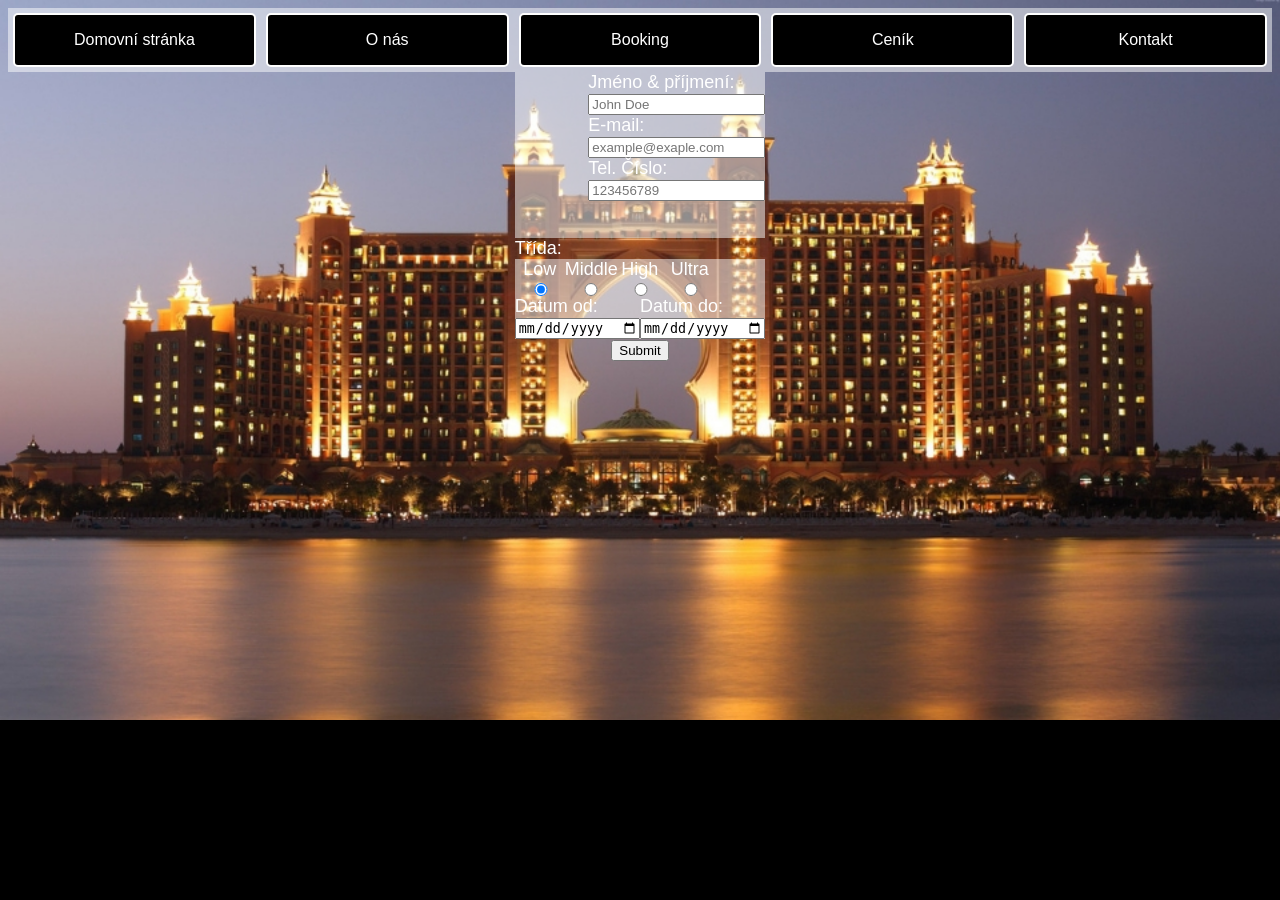
<file: indexbooking.html>
<!DOCTYPE html>
<html lang="en">

<head>
    <meta charset="UTF-8">
    <meta name="viewport" content="width=device-width, initial-scale=1.0">
    <title>závěrečka</title>
    <link rel="stylesheet" href="style.css">
</head>

<body>
    <div class="lišta">
        <div><a href="./index.html">Domovní stránka</a></div>
        <div><a href="./indexaboutus.html">O nás</a></div>
        <div><a href="">Booking</a></div>
        <div><a href="./indexpayment.html">Ceník</a></div>
        <div><a href="./indexkontakt.html">Kontakt</a></div>
    </div>
    <form class="formular" action="https://formspree.io/f/xojzyryq" method="post">

        <div class="textbox">
            <br>
            <label>Jméno & příjmení: <input type="text" name="jmeno" id="jmeno" required placeholder="John Doe"></label> <br>
            <label>E-mail: <input type="email" name="e-mail" id="e-mail" required placeholder="example@exaple.com"></label><br>
            <label>Tel. Číslo: <input type="number" name="telefon" id="telefon" required minlength="9" placeholder="123456789"></label><br>
        </div>
        <label>Třída:
            <div class="trida">
                <label for="trida">Low</label>
                <label for="trida">Middle</label>
                <label for="trida">High</label>
                <label for="trida">Ultra</label>
                <input type="radio" name="trida" id="" value="low" required checked>
                <input type="radio" name="trida" id="" value="Middle" required>
                <input type="radio" name="trida" id="" value="High" required>
                <input type="radio" name="trida" id="" value="Ultra " required>
            </div>
        </label>
        <div class="datum">
        <label>Datum od: <input type="date" name="Od" id="Od"></label><br>
        <label>Datum do: <input type="date" name="Do" id="Do"></label><br>
        </div>

        <label class="odeslat"><input type="submit"></label>

    </form>
</body>

</html>
</file>
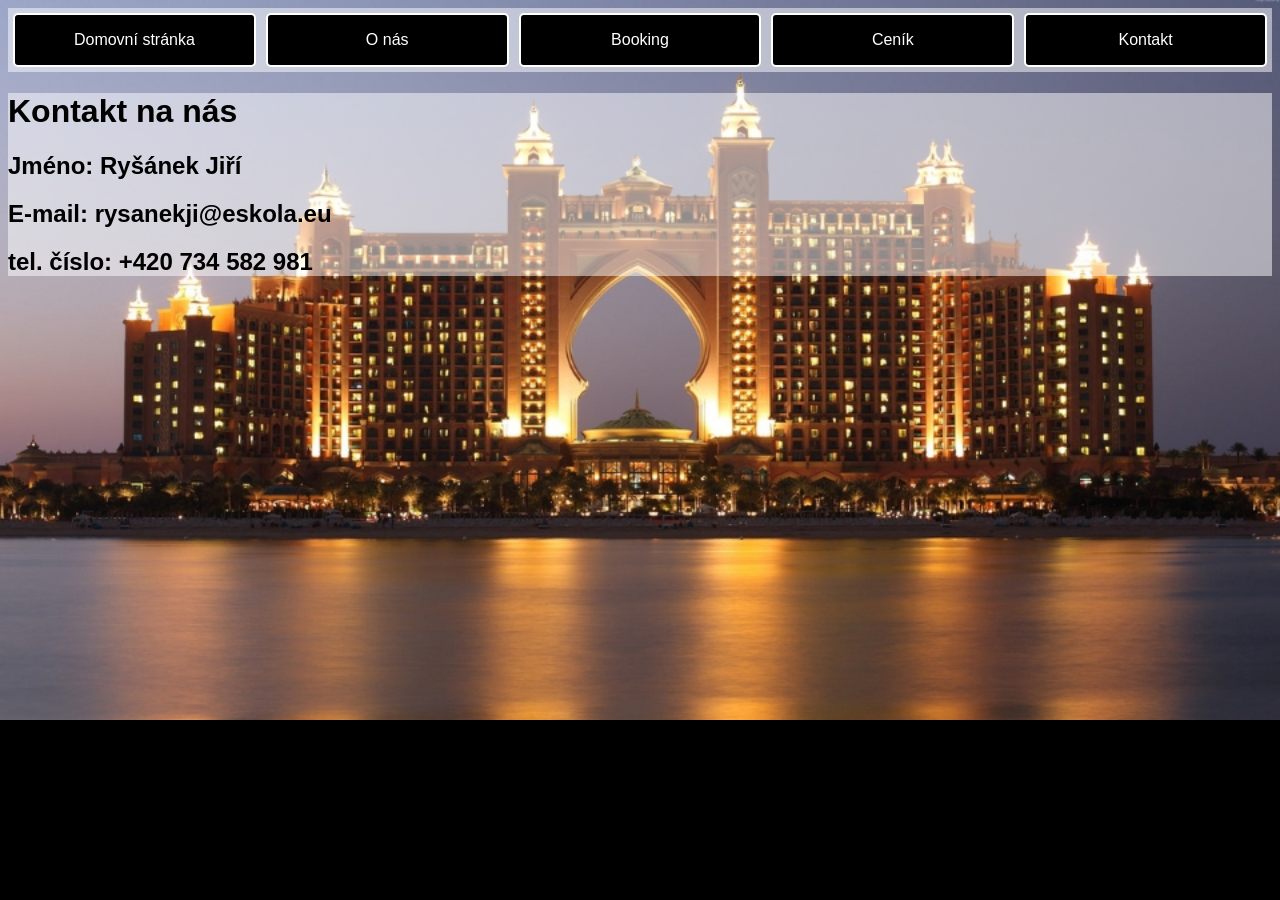
<file: indexkontakt.html>
<!DOCTYPE html>
<html lang="en">
<head>
    <meta charset="UTF-8">
    <meta name="viewport" content="width=device-width, initial-scale=1.0">
    <title>Kontakt</title>
    <link rel="stylesheet" href="style.css">
</head>
<body>
    <div class="lišta">
        <div><a href="">Domovní stránka</a></div>
        <div><a href="./indexaboutus.html">O nás</a></div>
        <div><a href="./indexbooking.html">Booking</a></div>
        <div><a href="./indexpayment.html">Ceník</a></div>
        <div><a href="./indexkontakt.html">Kontakt</a></div>
    </div>
    <div class="kontakt">
    <h1>Kontakt na nás</h1>
    <h2>Jméno: Ryšánek Jiří</h2>
    <h2>E-mail: rysanekji@eskola.eu</h2>
    <h2>tel. číslo: +420 734 582 981</h2>
    </div>
</body>
</html>
</file>
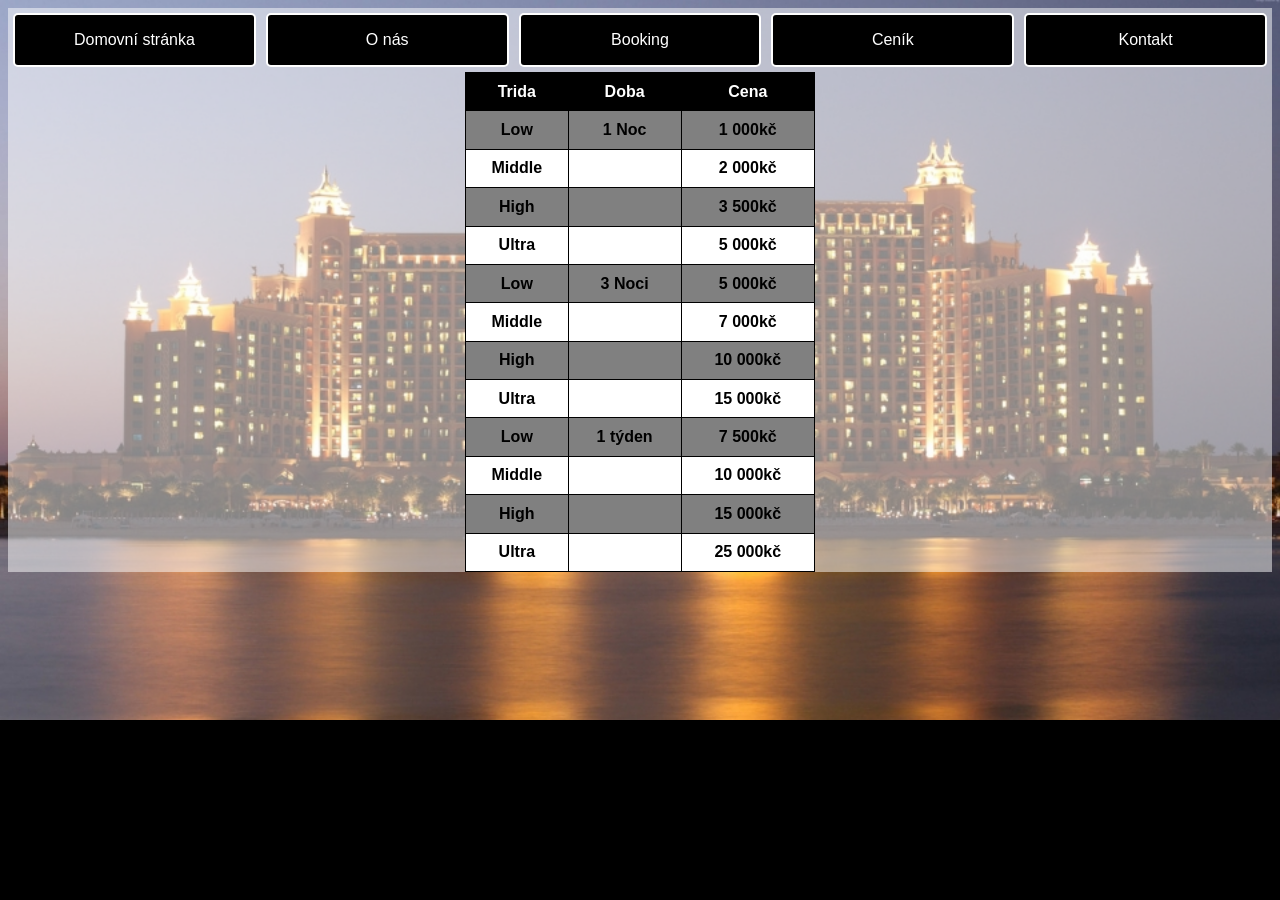
<file: indexpayment.html>
<!DOCTYPE html>
<html lang="en">
<head>
    <meta charset="UTF-8">
    <meta name="viewport" content="width=device-width, initial-scale=1.0">
    <title>Ceník</title>
    <link rel="stylesheet" href="style.css">
</head>
<body>
    <div class="lišta">
        <div><a href="./index.html">Domovní stránka</a></div>
        <div><a href="./indexaboutus.html">O nás</a></div>
        <div><a href="./indexbooking.html">Booking</a></div>
        <div><a href="">Ceník</a></div>
        <div><a href="./indexkontakt.html">Kontakt</a></div>
    </div>

    <div class="Cenik">
        <table>
            <tr class="nadpis">
                <th>Trida</th>
                <th>Doba</th>
                <th>Cena</th>
            </tr>
            <tr class="even">
                <th>Low</th>
                <th>1 Noc</th>
                <th>1 000kč</th>
            </tr>
            <tr>
                <th class="ultramax">Middle</th>
                <th></th>
                <th>2 000kč</th>
            </tr>
            <tr class="even">
                <th>High</th>
                <th></th>
                <th>3 500kč</th>
            </tr>
            <tr>
                <th class="ultramax">Ultra</th>
                <th></th>
                <th>5 000kč</th>
            </tr>
            <tr class="even">
                <th class="ultramax">Low</th>
                <th>3 Noci</th>
                <th>5 000kč</th>
            </tr>
            <tr>
                <th class="ultramax">Middle</th>
                <th></th>
                <th>7 000kč</th>
            </tr>
            <tr class="even">
                <th class="ultramax">High</th>
                <th></th>
                <th>10 000kč</th>
            </tr>
            <tr>
                <th class="ultramax">Ultra</th>
                <th></th>
                <th>15 000kč</th>
            </tr>
            <tr class="even">
                <th class="ultramax">Low</th>
                <th>1 týden</th>
                <th>7 500kč</th>
            </tr>
            <tr>
                <th class="ultramax">Middle</th>
                <th></th>
                <th>10 000kč</th>
            </tr>
            <tr class="even">
                <th class="ultramax">High</th>
                <th></th>
                <th>15 000kč</th>
            </tr>
            <tr>
                <th class="ultramax">Ultra</th>
                <th></th>
                <th>25 000kč</th>
            </tr>

        </table>
    </div>
</body>
</html>
</file>
<file: style.css>
body{
    background-color: black;
    background-image: url("./image.png");
    background-repeat: no-repeat;
    background-size: cover;
}

p{
    font-family: Arial, Helvetica, sans-serif;
}

a{
    font-family: Arial, Helvetica, sans-serif;
    text-decoration: none;
    color: #ffffff;
}

a:hover{
    background-color: #ffffff;
    color: #000000;
}

label{
    color: #ffffff;
}

div{
    background-color: rgba(255, 255, 255, 0.5);
}

/*Lišta*/

.lišta div, .lišta a{
    color: white;
    text-align: center;
    text-decoration: none;
}

.lišta{
    display: flex;
    justify-content: center;
    align-items: center;
}

.lišta div{
    display: flex;
    flex: 1;
    text-align: center;
    border: solid white 2px;
    border-radius: 5px;
    margin: 5px;
    height: 50px;
    background-color: #000000;
    justify-content: center;
    align-items: center;
}

.lišta a{
    display: flex;
    height: 100%;
    flex: 1;
    justify-content: center;
    align-items: center;
}

.lišta div:hover{
    background-color: white;
}

.lišta div:hover a{
    color: black; 
}

/*Home*/
.home{
    text-align: center;
    font-family: Arial, Helvetica, sans-serif;
}

.hvezdy{
    display: block;
    margin: 10px;
}

/*O nás*/

.AboutUs{
    font-family: Arial, Helvetica, sans-serif;
    font-size: x-large;
    background-color: rgba(255, 255, 255, 0.5);
}

/*Booking*/

.trida{
    display: grid;
    grid-template-columns: repeat(4,50px);
    
}

.trida label{
    text-align: center;
}

.textbox{
    display: grid;
    grid-template-columns: 1fr 1fr;
    justify-content: center;
    margin: auto;
}

label{
    font-family: Arial, Helvetica, sans-serif;
    font-size: large;
}

.formular{
    margin: auto;
    display: flex;
    width: min-content;
    flex-direction: column;
    font-size: xx-large;
}

.datum{
    display: flex;
}

.odeslat{
    margin: auto;
}

/*Ceník*/

.Cenik{
    display: flex;
    align-items: center;
    justify-content: center;
    font-family: Arial, Helvetica, sans-serif;
}

.Cenik table{
    border: 1px black solid;
    border-collapse: collapse;
    background-color: #ffffff;
    height: 500px;
    width: 350px;
}

.Cenik th{
    border: 1px black solid;
    border-collapse: collapse;
}

.even{
    background-color: grey;
}

.nadpis{
    background-color: #000000;
    color: #ffffff;
}

/*Kontakt*/

.kontakt{
    font-family: Arial, Helvetica, sans-serif;
}

/*mobilní zobrazení*/
@media (max-width:1000px) {
    body{
        background-image: none;
        background-color: #000000;
    }

    .lišta{
        flex-direction: column;
    }

    .lišta div{
        min-width: 100%;
        min-height: 50px;
        align-items: center;
    }

    .home{
        color: #ffffff;
    }
}
</file>
